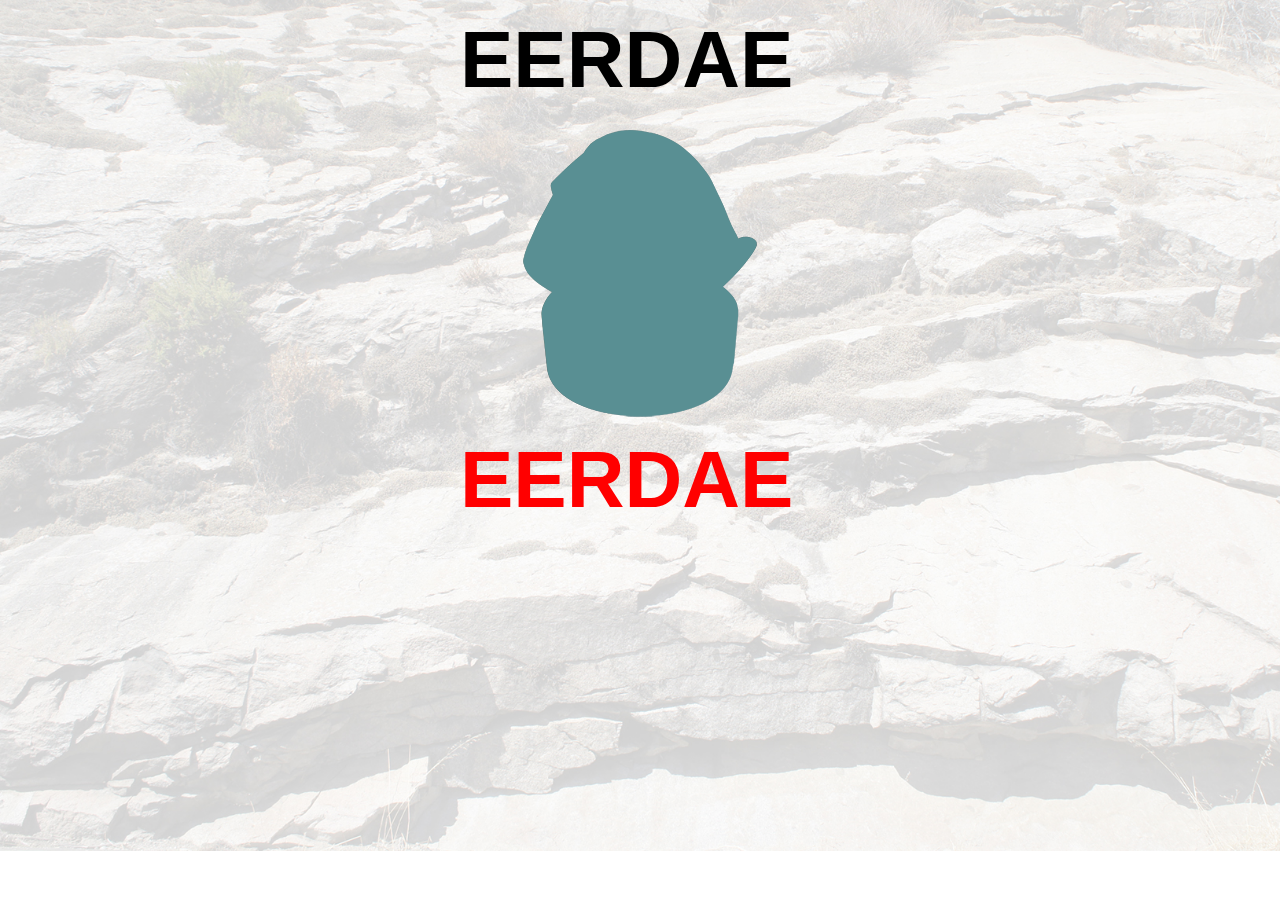
<file: index.html>
<!DOCTYPE html>
<html>
  <head>
    <meta charset="utf-8">
    <link href="style.css" rel="stylesheet" type="text/css">
    <title>EERDAE</title>
  </head>
  <body>
    <h1>EERDAE</h1>

    <div id="cf">
          <a href="about.html">
            <img class="bottom" src="img/fabicon.png" alt="test">
            <img class="top" src="img/fabicon1.png" alt="test" >
          </a>
    </div>

    <h2>EERDAE</h2>

  </body>
</html>
</file>
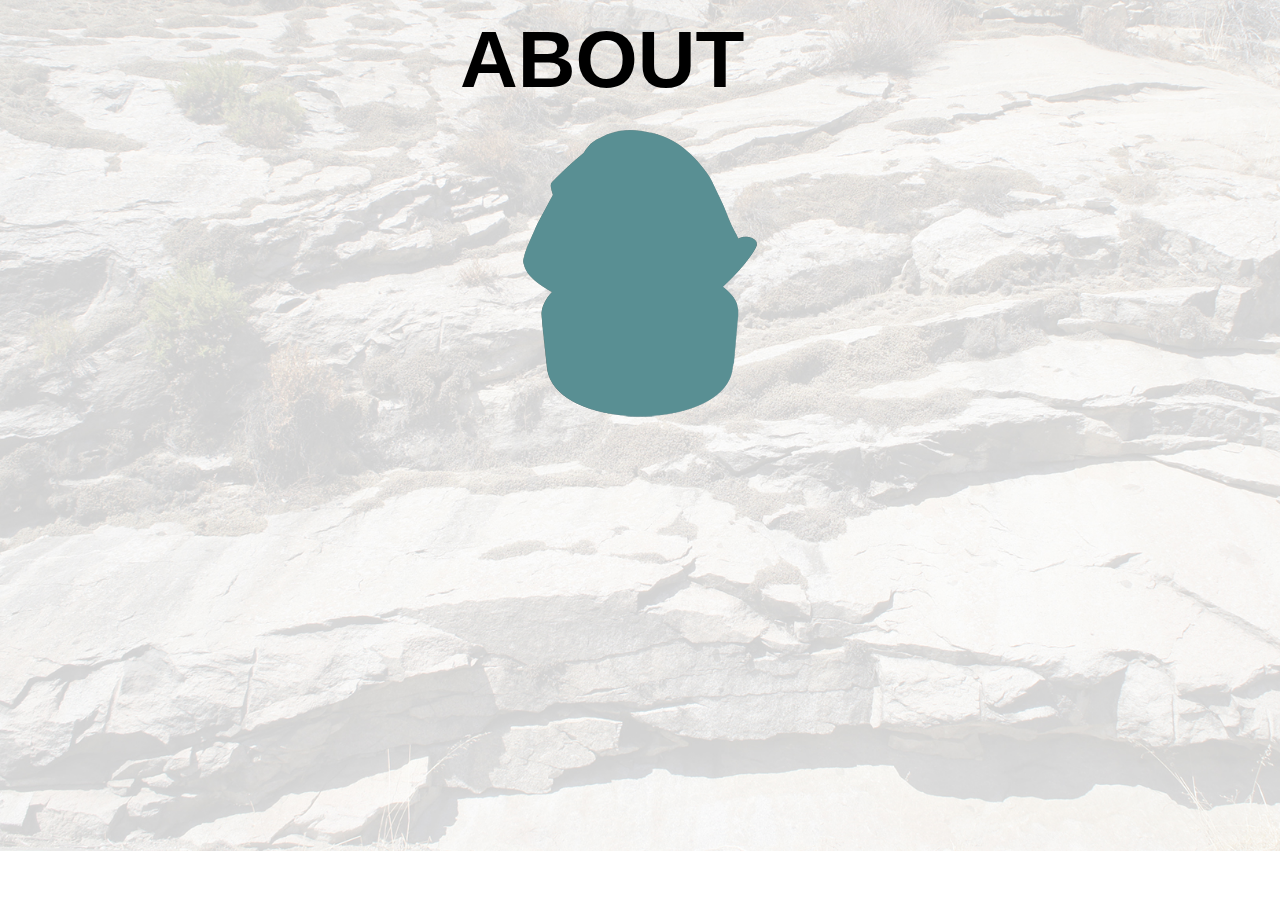
<file: about.html>
<!DOCTYPE html>
<html>
  <head>
    <meta charset="utf-8">
    <link href="style.css" rel="stylesheet" type="text/css">
    <title>EERDAE</title>
  </head>
  <body>
    <h1>ABOUT</h1>

    <div id="cf">
      <div class="project">
          <a href="index.html">
            <img class="bottom" src="img/fabicon.png" alt="test">
            <img class="top" src="img/fabicon1.png" alt="test" >
          </a>
      </div>
    </div>
  </body>
</html>
</file>
<file: style.css>
body, p {
	line-height: 1;
	font-family: sans-serif;
  font-size: 20px;
	background-image: url(./img/rockbackground.jpg);
	background-repeat: no-repeat;
	background-size: cover;
	margin: 0 auto;
}

.project {
  width: 320px;
  margin: 0 auto;
}

h1, h2 {
  /*font-family: monospace;*/
	font-size: 80px;
	margin: 20px;
	padding: 20px;
  width: 360px;
  margin: 0 auto;
}

h2 {
  margin-top: 300px;
  color: red;
}

#cf {
  position:relative;
  width:254px;
  height: auto;
  margin:0 auto;
}

#cf img {
  position:absolute;
  left:0;
  -webkit-transition: opacity 1s ease-in-out;
  -moz-transition: opacity 1s ease-in-out;
  -o-transition: opacity 1s ease-in-out;
  transition: opacity 1s ease-in-out;
}

#cf img.top:hover {
  opacity:0;
}

.project .additions {

}
</file>
